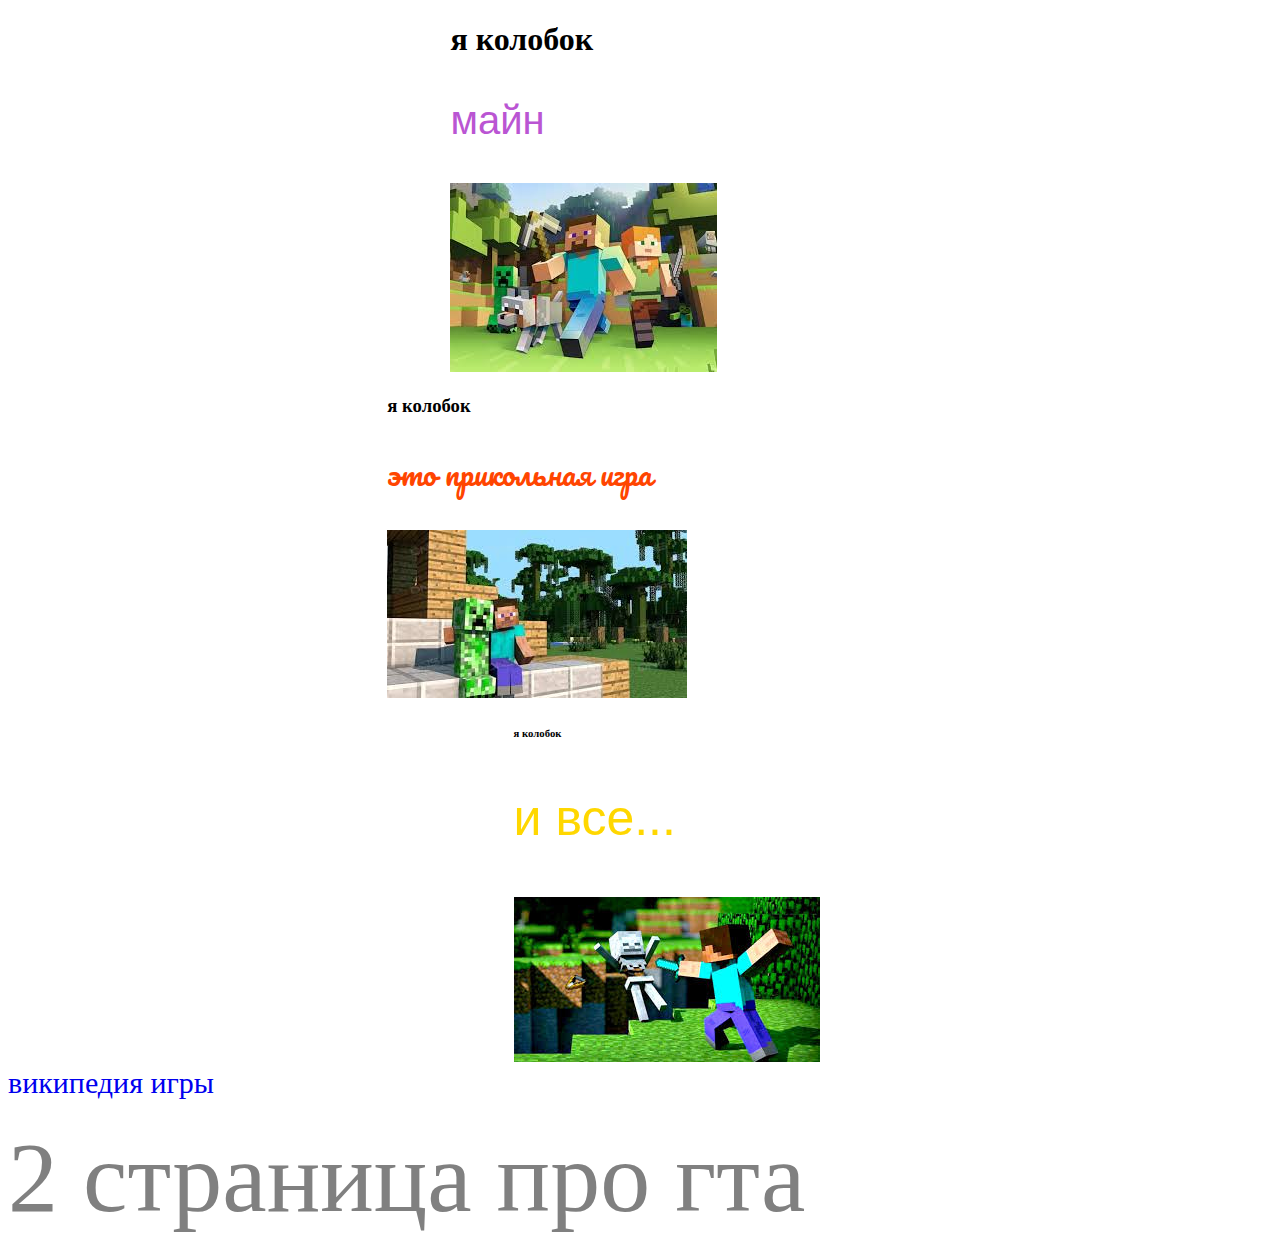
<file: index.html>
<!DOCTYPE html>
<html lang="en">
<head>
	<link href="https://fonts.googleapis.com/css?family=Pacifico&display=swap" rel="stylesheet">

	<meta charset="UTF-8">
	<title>игры</title>
	<link rel="stylesheet" href="main.css">
</head>
<body>
	

	<div class="div1">
	<h1>я колобок</h1> <!-- заголовок -->
	<p class="p1">майн</p><!-- это текст -->
	<img src="img.jpg" alt="картинка не найдена">	
	</div>
	<div class="div2">
	<h3>я колобок</h3>
    <p class="p2">это прикольная игра</p>
    <img src="img1.jpg" alt="блын нету">
	</div>
	<div class="div3">
	<h6>я колобок</h6>
	<p class="p3">и все...</p>
	<img src="img2.jpg" alt="блын нету">
	</div>
	<a class="a1" href="http://yandex.ru/clck/jsredir?bu=df8b2y&from=yandex.ru%3Bsearch%2F%3Bweb%3B%3B&text=&etext=5944.cy0r3O5nQrlstC7hWVLw94AIZgFeKp-EQTg09jRazCs5kQ1_07c1l0Pq_7r31wbplAnuKFgHbhs3RfteWKaQag.0eaf2fe203b671e18b60cc1c05d0ca203b47419b&uuid=&state=PEtFfuTeVD5kpHnK9lio9T6U0-imFY5Ibl_FxS8ahbetb9q-Ws8tqQaT6YcO5ES21Z8MjTOpq-vDjL0sP3R-fYE1cU8wunVLGVYfgxiM5NXaygeuppMXGCFiSTaaT2g_Knnqg0-pEdNt8eVU7jadzE4XCbZFE5RZ1rAd1fxZDNE,&&cst=[base64],&data=[base64],,&sign=29e641bfb3980a8ee483ffdae65dcd59&keyno=0&b64e=2&ref=[base64],&l10n=ru&rp=1&cts=1569153464859%40%40events%3D%5B%7B%22event%22%3A%22click%22%2C%22id%22%3A%22df8b2y%22%2C%22cts%22%3A1569153464859%2C%22service%22%3A%22web%22%2C%22fast%22%3A%7B%22organic%22%3A1%7D%2C%22event-id%22%3A%22k0uxgie3hd%22%7D%5D&mc=1&hdtime=2860.26">википедия игры</a>
		<br> <!-- переход строки -->

	<a class="a3" href=pg2.html>2 страница про гта</a>
	
</html>
</file>
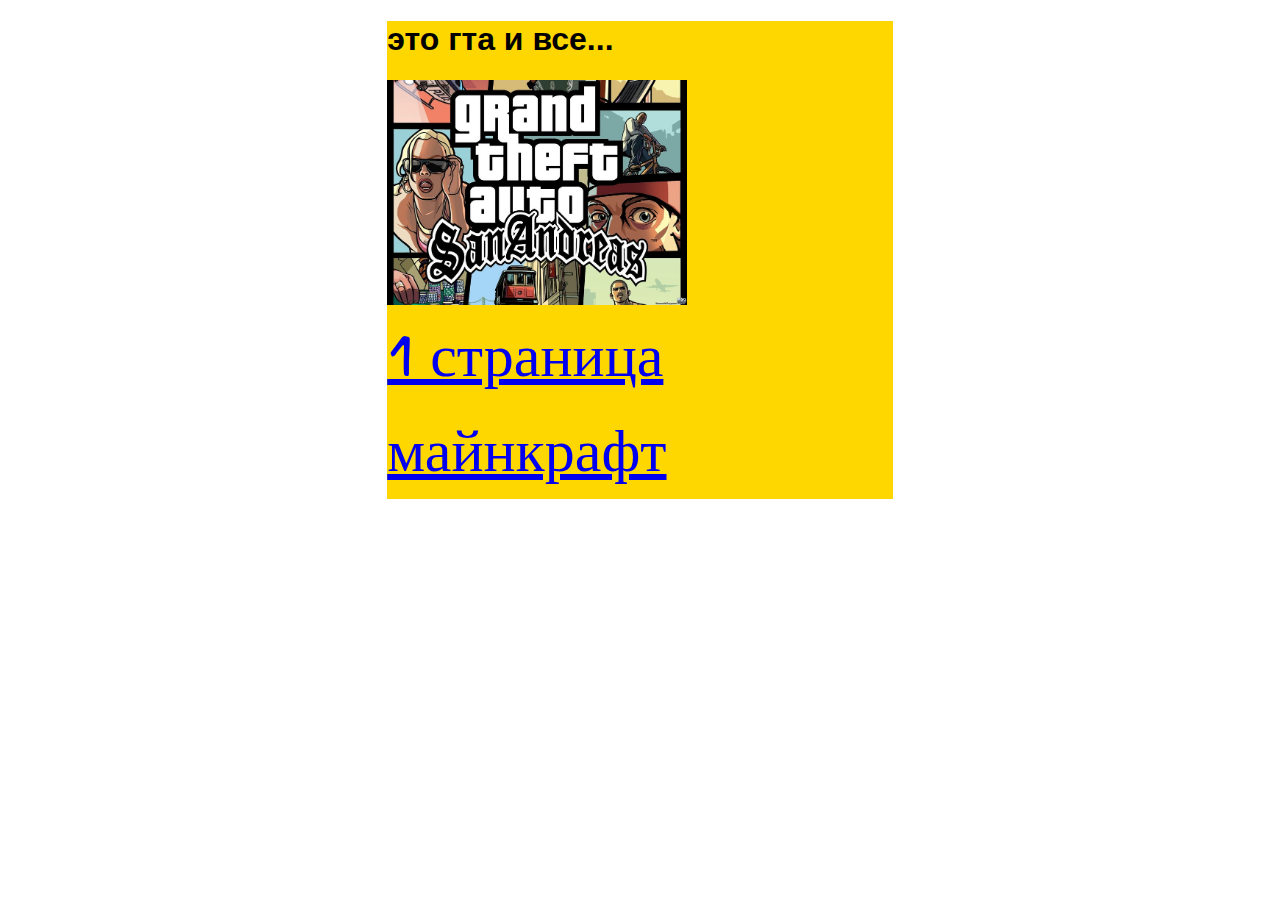
<file: pg2.html>
<!DOCTYPE html>
<html lang="en">
<head>
	<meta charset="UTF-8">
	<title>гта</title>
	<link href="https://fonts.googleapis.com/css?family=Pacifico&display=swap" rel="stylesheet">
	<link rel="stylesheet" href="main.css">
	<link href="https://fonts.googleapis.com/css?family=Mansalva&display=swap" rel="stylesheet">

</head>
<body>
	<div class="divv">
	<h1>это гта и все...</h1>
	<img class="img2" src="img3.jpg" alt="картина не найдена">
	<br>
	<a class="a2" href="index.html">1 страница майнкрафт</a>

	</div>
	<div>
	


	</div>


</body>
</html>
</file>
<file: main.css>
.p1{ 
	color:#BA55D3;
	font-size:40px; /*размер шрифта*/
	font-family:Arial; /*стиль шрифта
*/

}
.p2{
	color:#FF4500;
	font-size:30px;
	font-family: 'Pacifico', cursive;
}
.p3{
	color:#FFD700; /*цвет шрифта*/
	font-size:50px;
	font-family:Arial;
}
.div1{
	width:30%; /*ширина*/
	margin:auto; /*внешний отступ*/
}
.div2{
	width:40%; 
	margin:auto; 
}
.div3{
	width:20%; 
	margin:auto; 
}
.a1{
	text-decoration:none; /*уберает нижнее подчеркивания*/
	font-size:30px;
}
.a2 {
	font-size:60px; 
	font-family: 'Mansalva', cursive;
	max-width:100%; /*класс*/
	height:auto;
	display:block;
}

.divv{
	width:40%; 
	margin:auto;
	background-color:gold; /*цвет страницы */
	font-family:Arial;
}
.img2{
	width:300px;
	margin:auto;
}
.a3{
	text-decoration:none;
	color:gray;
	display:block;
	margin:20px 0;
	width:400%;
	font-size:100px;
}
</file>
